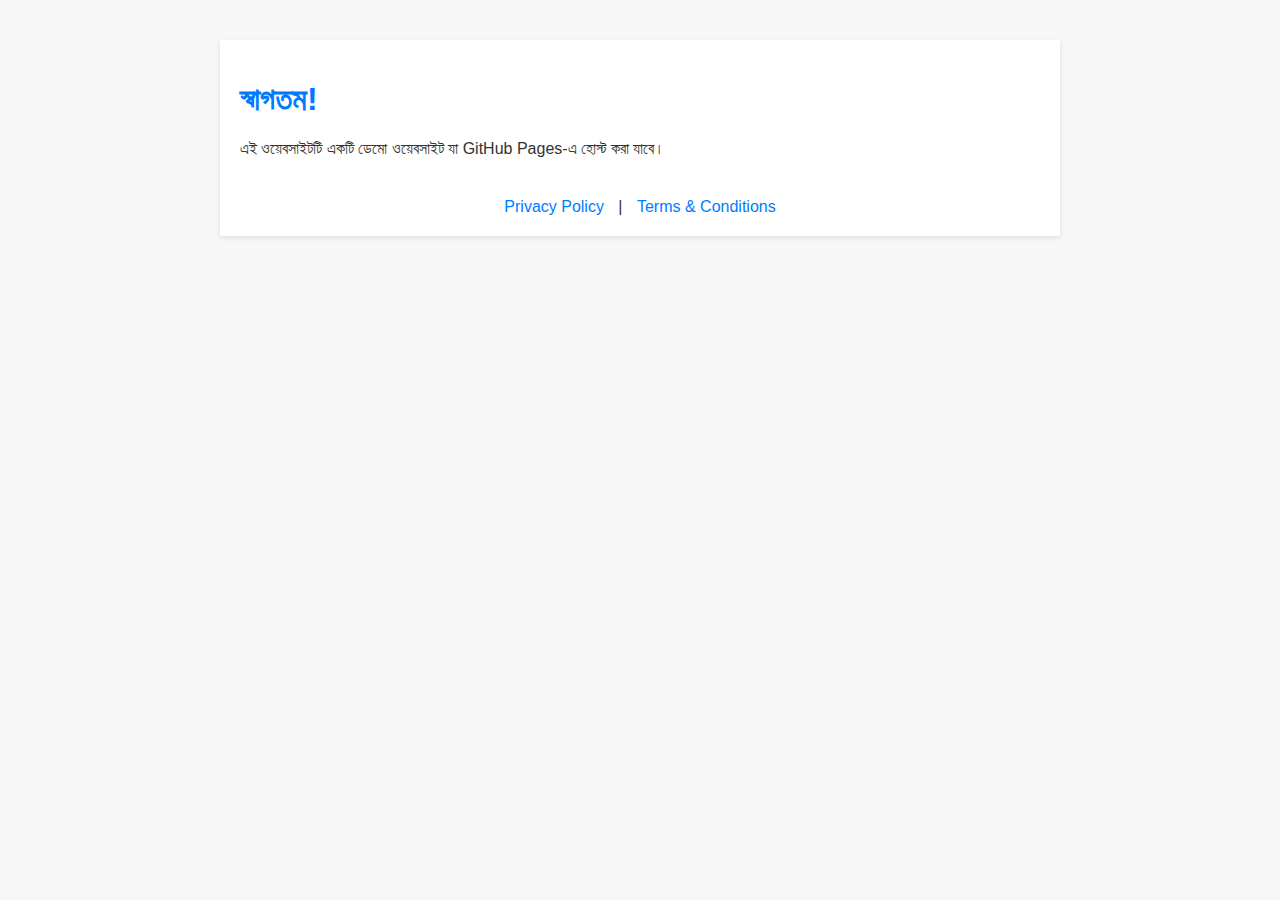
<file: index.html>
<!DOCTYPE html>
<html lang="en">
<head>
  <meta charset="UTF-8" />
  <meta name="viewport" content="width=device-width, initial-scale=1.0"/>
  <title>Welcome</title>
  <link rel="stylesheet" href="style.css" />
</head>
<body>
  <div class="container">
    <h1>স্বাগতম!</h1>
    <p>এই ওয়েবসাইটটি একটি ডেমো ওয়েবসাইট যা GitHub Pages-এ হোস্ট করা যাবে।</p>
    <footer>
      <a href="privacy.html">Privacy Policy</a> | 
      <a href="terms.html">Terms & Conditions</a>
    </footer>
  </div>
</body>
</html>
</file>
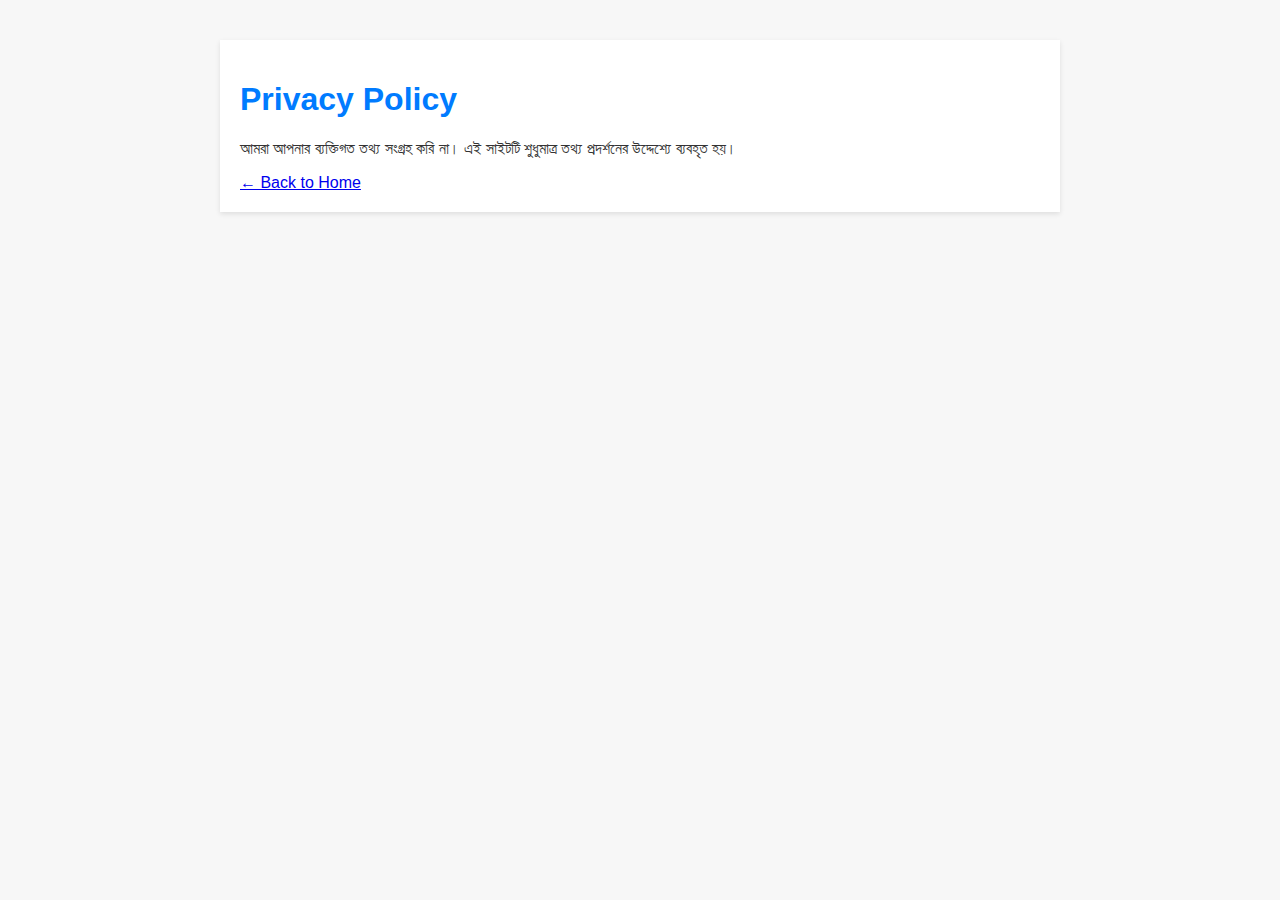
<file: privacy.html>
<!DOCTYPE html>
<html lang="en">
<head>
  <meta charset="UTF-8"/>
  <meta name="viewport" content="width=device-width, initial-scale=1.0"/>
  <title>Privacy Policy</title>
  <link rel="stylesheet" href="style.css" />
</head>
<body>
  <div class="container">
    <h1>Privacy Policy</h1>
    <p>আমরা আপনার ব্যক্তিগত তথ্য সংগ্রহ করি না। এই সাইটটি শুধুমাত্র তথ্য প্রদর্শনের উদ্দেশ্যে ব্যবহৃত হয়।</p>
    <a href="index.html">← Back to Home</a>
  </div>
</body>
</html>
</file>
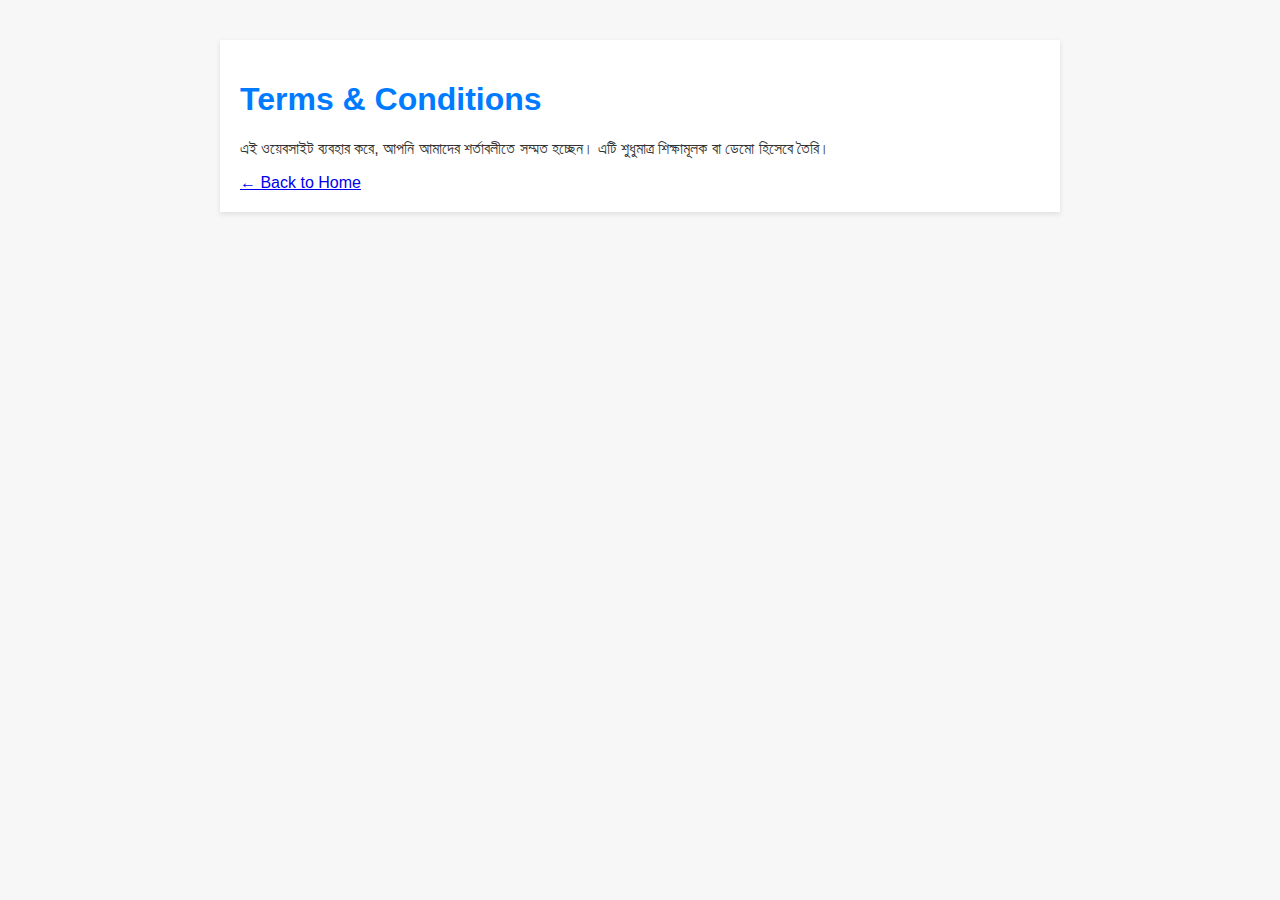
<file: terms.html>
<!DOCTYPE html>
<html lang="en">
<head>
  <meta charset="UTF-8"/>
  <meta name="viewport" content="width=device-width, initial-scale=1.0"/>
  <title>Terms & Conditions</title>
  <link rel="stylesheet" href="style.css" />
</head>
<body>
  <div class="container">
    <h1>Terms & Conditions</h1>
    <p>এই ওয়েবসাইট ব্যবহার করে, আপনি আমাদের শর্তাবলীতে সম্মত হচ্ছেন। এটি শুধুমাত্র শিক্ষামূলক বা ডেমো হিসেবে তৈরি।</p>
    <a href="index.html">← Back to Home</a>
  </div>
</body>
</html>
</file>
<file: style.css>
body {
  font-family: Arial, sans-serif;
  background-color: #f7f7f7;
  margin: 0;
  padding: 0;
  color: #333;
}

.container {
  max-width: 800px;
  margin: 40px auto;
  padding: 20px;
  background: white;
  box-shadow: 0 2px 5px rgba(0, 0, 0, 0.1);
}

h1 {
  color: #007BFF;
}

footer {
  margin-top: 40px;
  text-align: center;
}

footer a {
  color: #007BFF;
  text-decoration: none;
  margin: 0 10px;
}
</file>
